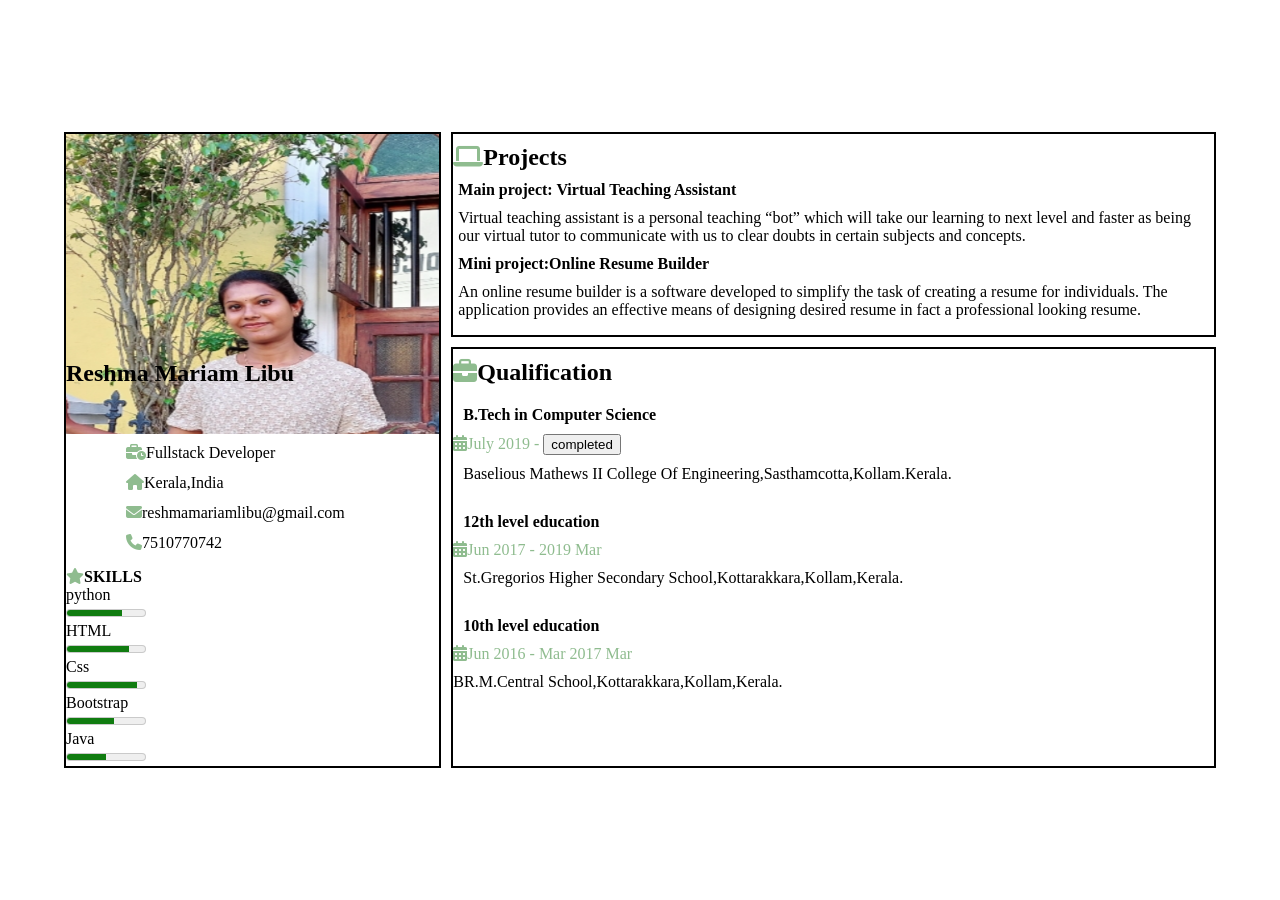
<file: index.html>
<!DOCTYPE html>
<html lang="en">

<head>
    <meta charset="UTF-8">
    <meta name="viewport" content="width=device-width, initial-scale=1.0">
    <title>Document</title>
    <link rel="stylesheet" href="./style.css">
    <link rel="stylesheet" href="https://cdnjs.cloudflare.com/ajax/libs/font-awesome/6.4.2/css/all.min.css"
        integrity="sha512-z3gLpd7yknf1YoNbCzqRKc4qyor8gaKU1qmn+CShxbuBusANI9QpRohGBreCFkKxLhei6S9CQXFEbbKuqLg0DA=="
        crossorigin="anonymous" referrerpolicy="no-referrer" />
</head>

<body>
    <div class="container">
        <div class="parent">
            <div class="row">
                <div class="card-image">
                    <img src="./images/Screenshot 2023-10-17 221235.png" alt="">
                    <h2>Reshma Mariam Libu</h2>

                </div>
                <div class="card-body">
                    <ul>
                        <li><i class="fa-solid fa-business-time"></i>Fullstack Developer</li>
                        <li><i class="fa-solid fa-house"></i>Kerala,India</li>
                        <li><i class="fa-solid fa-envelope"></i></i>reshmamariamlibu@gmail.com</li>
                        <li><i class="fa-solid fa-phone"></i></i>7510770742</li>
                    </ul>
                </div>
                <div class="card-skills">

                    <h4> <i class="fa-solid fa-star"></i>SKILLS</h4>
                    <div>
                        python
                    </div>
                    <div>
                        <meter min="0" max="10" value="7"></meter>
                    </div>
                    <div>HTML</div>
                    <div>
                        <meter min="0" max="10" value="8"></meter>
                    </div>
                    <div>Css</div>
                    <div>
                        <meter min="0" max="10" value="9"></meter>
                    </div>
                    <div>Bootstrap</div>
                    <div>
                        <meter min="0" max="10" value="6"></meter>
                    </div>
                    <div>Java</div>
                    <div>
                        <meter min="0" max="10" value="5"></meter>
                    </div>
                </div>
            </div>
            <div class="row">
                
                <div class="projects">
                    <h2><i class="fa-solid fa-laptop"></i>Projects</h2>
                </div>
                <div class="project-1">
                    <h4>Main project: Virtual Teaching Assistant</h4>
                    
                </div>
                <div class="para-1">
                    <p>Virtual teaching assistant is a personal teaching “bot” which will take our learning to next level and faster as being our virtual tutor to communicate with us to clear doubts in certain subjects and concepts.</p>

                </div>
                
                <div class="mini"> 
                    <h4>Mini project:Online Resume Builder </h3>
                    
                </div>
                <div class="para-2">
                    <p>An online resume builder is a software developed to simplify the task of creating a resume for individuals. The application provides an effective means of designing desired resume in fact a professional looking resume.</p>
                </div>
               
            </div>
            <div class="row">
                <div class="heading">
                    <h2> <i class="fa-solid fa-briefcase"></i>Qualification</h2>
                </div>
                <div class="heading-2">
                    <h4>B.Tech in Computer Science</h4>
                </div>
                <div class="body-3">
                    <i class="fa-solid fa-calendar-days"></i>July 2019 - <button>completed</button>

                </div>
                <div class="paragraph-2">
                    Baselious Mathews II College Of Engineering,Sasthamcotta,Kollam.Kerala.
                </div>

                <div class="heading-3">
                    <h4>12th level education</h4>
                </div>
                <div class="body-4">
                    <i class="fa-solid fa-calendar-days"></i>Jun 2017 - 2019 Mar</i>
                </div>

                <div class="paragraph-3">
                    St.Gregorios Higher Secondary School,Kottarakkara,Kollam,Kerala.
                </div>

                <div class="heading-4">
                    <h4>10th level education</h4>
                </div>
                <div class="body-5">
                    <i class="fa-solid fa-calendar-days"></i>Jun 2016 - Mar 2017 Mar</i>
                </div>

                <div class="paragraph-4">
                    BR.M.Central School,Kottarakkara,Kollam,Kerala.
                </div>

            </div>
        </div>
    </div>
</body>

</html>
</file>
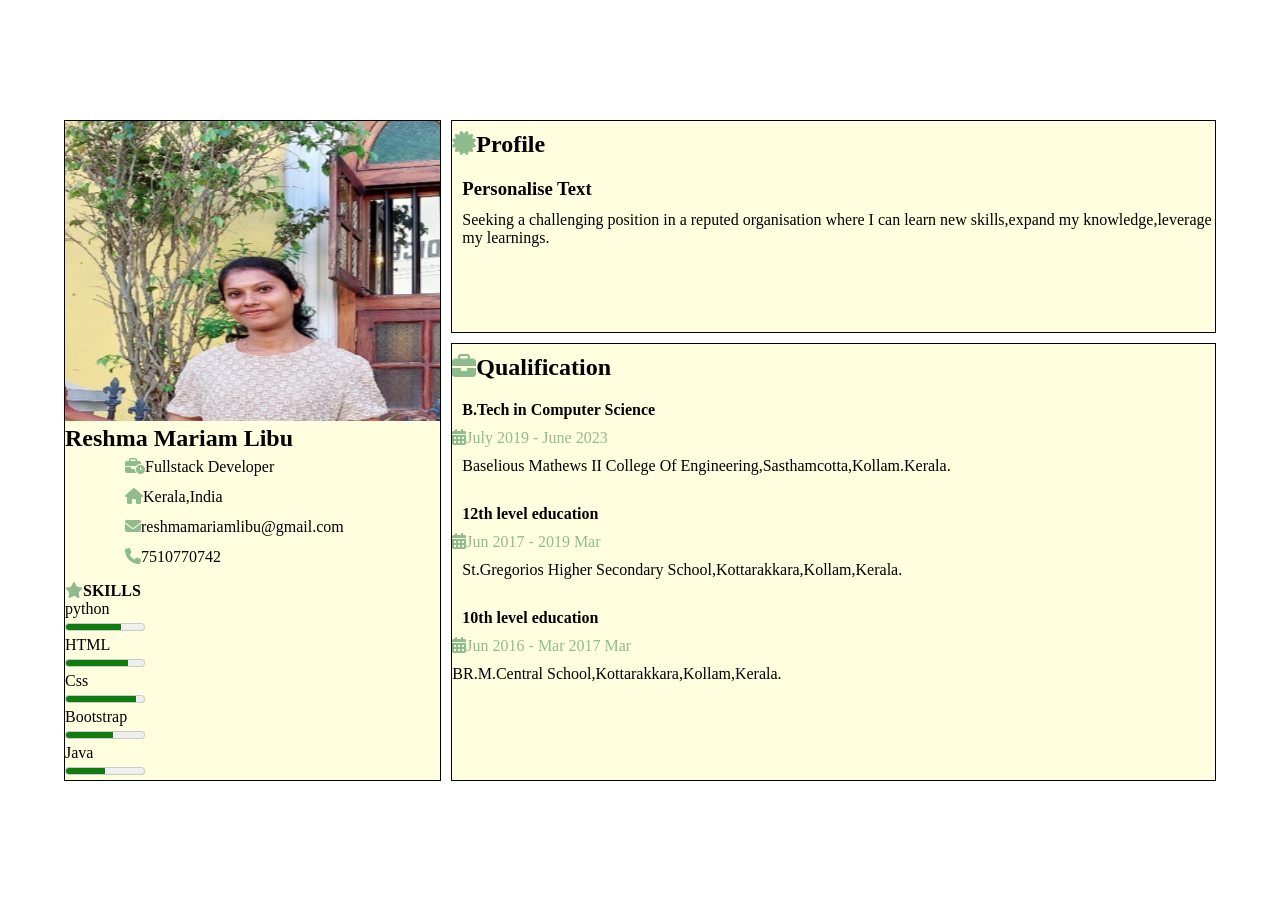
<file: resume_work/index.html>
<!DOCTYPE html>
<html lang="en">

<head>
    <meta charset="UTF-8">
    <meta name="viewport" content="width=device-width, initial-scale=1.0">
    <title>Document</title>
    <link rel="stylesheet" href="./style.css">
    <link rel="stylesheet" href="https://cdnjs.cloudflare.com/ajax/libs/font-awesome/6.4.2/css/all.min.css"
        integrity="sha512-z3gLpd7yknf1YoNbCzqRKc4qyor8gaKU1qmn+CShxbuBusANI9QpRohGBreCFkKxLhei6S9CQXFEbbKuqLg0DA=="
        crossorigin="anonymous" referrerpolicy="no-referrer" />
</head>

<body>
    <div class="container"> 
    <div class="parent">
        <div class="row">
            <div class="card-image">
                <img src="./images/Screenshot 2023-10-17 221235.png" alt="">
                <h2>Reshma Mariam Libu</h2>

            </div>
            <div class="card-body">
                <ul>
                    <li><i class="fa-solid fa-business-time"></i>Fullstack Developer</li>
                    <li><i class="fa-solid fa-house"></i>Kerala,India</li>
                    <li><i class="fa-solid fa-envelope"></i></i>reshmamariamlibu@gmail.com</li>
                    <li><i class="fa-solid fa-phone"></i></i>7510770742</li>
                </ul>
            </div>
            <div class="card-skills">

                <h4> <i class="fa-solid fa-star"></i>SKILLS</h4>
                <div>
                    python
                </div>
                <div>
                    <meter min="0" max="10" value="7"></meter>
                </div>
                <div>HTML</div>
                <div>
                    <meter min="0" max="10" value="8"></meter>
                </div>
                <div>Css</div>
                <div>
                    <meter min="0" max="10" value="9"></meter>
                </div>
                <div>Bootstrap</div>
                <div>
                    <meter min="0" max="10" value="6"></meter>
                </div>
                <div>Java</div>
                <div>
                    <meter min="0" max="10" value="5"></meter>
                </div>
            </div>
        </div>
            <div class="row">
                <div class="key">
                    <h2> <i class="fa-solid fa-certificate"></i>Profile</h2>
                    <div class="key-text">
                        <h3>Personalise Text</h3>
                    </div>
                    <div class="paragraph-1">
                        Seeking a challenging position in a reputed organisation where I can learn new skills,expand my
                        knowledge,leverage my learnings.

                    </div>
                </div>

            </div>
            <div class="row">
                <div class="heading">
                    <h2> <i class="fa-solid fa-briefcase"></i>Qualification</h2>
                </div>
                <div class="heading-2">
                    <h4>B.Tech in Computer Science</h4>
                </div>
                <div class="body-3">
                    <i class="fa-solid fa-calendar-days"></i>July 2019 - June 2023

                </div>
                <div class="paragraph-2">
                    Baselious Mathews II College Of Engineering,Sasthamcotta,Kollam.Kerala.
                </div>

                <div class="heading-3">
                    <h4>12th level education</h4>
                </div>
                <div class="body-4">
                    <i class="fa-solid fa-calendar-days"></i>Jun 2017 - 2019 Mar</i>
                </div>

                <div class="paragraph-3">
                    St.Gregorios Higher Secondary School,Kottarakkara,Kollam,Kerala.
                </div>

                <div class="heading-4">
                    <h4>10th level education</h4>
                </div>
                <div class="body-5">
                    <i class="fa-solid fa-calendar-days"></i>Jun 2016 - Mar 2017 Mar</i>
                </div>

                <div class="paragraph-4">
                    BR.M.Central School,Kottarakkara,Kollam,Kerala.
                </div>

            </div>
        </div>
    </div>
</body>

</html>
</file>
<file: style.css>
*{
  margin: 0;
}
.container{
    display: flex;
    justify-content: center;
    align-items: center;
    height: 100vh;
}

.parent{
    width: 90%;
    min-height: 500px;
    display: grid;
    grid-template-columns: 1fr 1fr 1fr ;
    grid-template-rows: 1fr 1fr 1fr;
    grid-gap: 10px;
    padding: 20px;
}

.row{
    border: 2px solid black;
    background-color: white;
}

.parent .row:nth-child(1){
    grid-row-start: 1;
    grid-row-end: 4;

}
.parent .row:nth-child(2){
    grid-column-start: 2;
    grid-column-end: 4;
}
.parent .row:nth-child(3){
    grid-row-start: 2;
    grid-row-end: 4;
    grid-column-start: 2;
    grid-column-end: 4;
}


.card-image img{
        width: 100%;
        height: 300px;
}

.card-image h2{
    position: absolute;
    top: 40%;

}


.card-body ul {
    list-style: none;
    line-height: 30px;
    margin-left: 20px;
}

.card-body ul li i{
    color: darkseagreen;
}
.card-skills i{
    color: darkseagreen;
    margin-top: 10px;

}


.projects i{
    margin-top: 10px;
    color: darkseagreen;
}
.project-1{
    margin-top: 10px;
    margin-left: 5px;
}
.para-1{
    margin-top: 10px;
    margin-left: 5px;

}
.para-2{
    margin-top: 10px;
    margin-left: 5px;
}

.mini{
    margin-top: 10px;
    margin-left: 5px;
}





.paragraph-1{
    margin-top: 11px;
    margin-left: 10px;
}

.heading i{
    margin-top: 10px;
    color:darkseagreen;
   
}
.heading-2{
    margin-top: 20px;
    margin-left: 10px;
}
.body-3 {
    margin-top: 10px;
    color: darkseagreen;
}


.paragraph-2{
    margin-top: 10px;
    margin-left: 10px;
}
.heading-3{
    margin-top: 30px;
    margin-left: 10px;
}
.body-4{
    margin-top: 10px;
    color: darkseagreen;
}
.paragraph-3{
    margin-top: 10px;
    margin-left: 10px;
}

.heading-4{
    margin-left: 10px;
    margin-top: 30px;
}

.body-5{
    margin-top: 10px;
    color: darkseagreen;
}

.paragraph-4{
    margin-top: 10px;
    margin-top: 10px;
}
</file>
<file: resume_work/style.css>
*{
  margin: 0;
}
.container{
    display: flex;
    justify-content: center;
    align-items: center;
    height: 100vh;
}

.parent{
    width: 90%;
    min-height: 500px;
    display: grid;
    grid-template-columns: 1fr 1fr 1fr ;
    grid-template-rows: 1fr 1fr 1fr;
    grid-gap: 10px;
    padding: 20px;
}

.row{
    border: 1px solid black;
    background-color: lightyellow;
}

.parent .row:nth-child(1){
    grid-row-start: 1;
    grid-row-end: 4;

}
.parent .row:nth-child(2){
    grid-column-start: 2;
    grid-column-end: 4;
}
.parent .row:nth-child(3){
    grid-row-start: 2;
    grid-row-end: 4;
    grid-column-start: 2;
    grid-column-end: 4;
}


.card-image img{
        width: 100%;
        height: 300px;
}
.card-body ul {
    list-style: none;
    line-height: 30px;
    margin-left: 20px;
}

.card-body ul li i{
    color: darkseagreen;
}
.card-skills i{
    color: darkseagreen;
    margin-top: 10px;

}

.key i{
    margin-top: 10px;
    color: darkseagreen;

}

.key-text{
    margin-top: 20px;
    margin-left: 10px;
    
}

.paragraph-1{
    margin-top: 11px;
    margin-left: 10px;
}

.heading i{
    margin-top: 10px;
    color:darkseagreen;
   
}
.heading-2{
    margin-top: 20px;
    margin-left: 10px;
}
.body-3 {
    margin-top: 10px;
    color: darkseagreen;
}


.paragraph-2{
    margin-top: 10px;
    margin-left: 10px;
}
.heading-3{
    margin-top: 30px;
    margin-left: 10px;
}
.body-4{
    margin-top: 10px;
    color: darkseagreen;
}
.paragraph-3{
    margin-top: 10px;
    margin-left: 10px;
}

.heading-4{
    margin-left: 10px;
    margin-top: 30px;
}

.body-5{
    margin-top: 10px;
    color: darkseagreen;
}

.paragraph-4{
    margin-top: 10px;
    margin-top: 10px;
}
</file>
